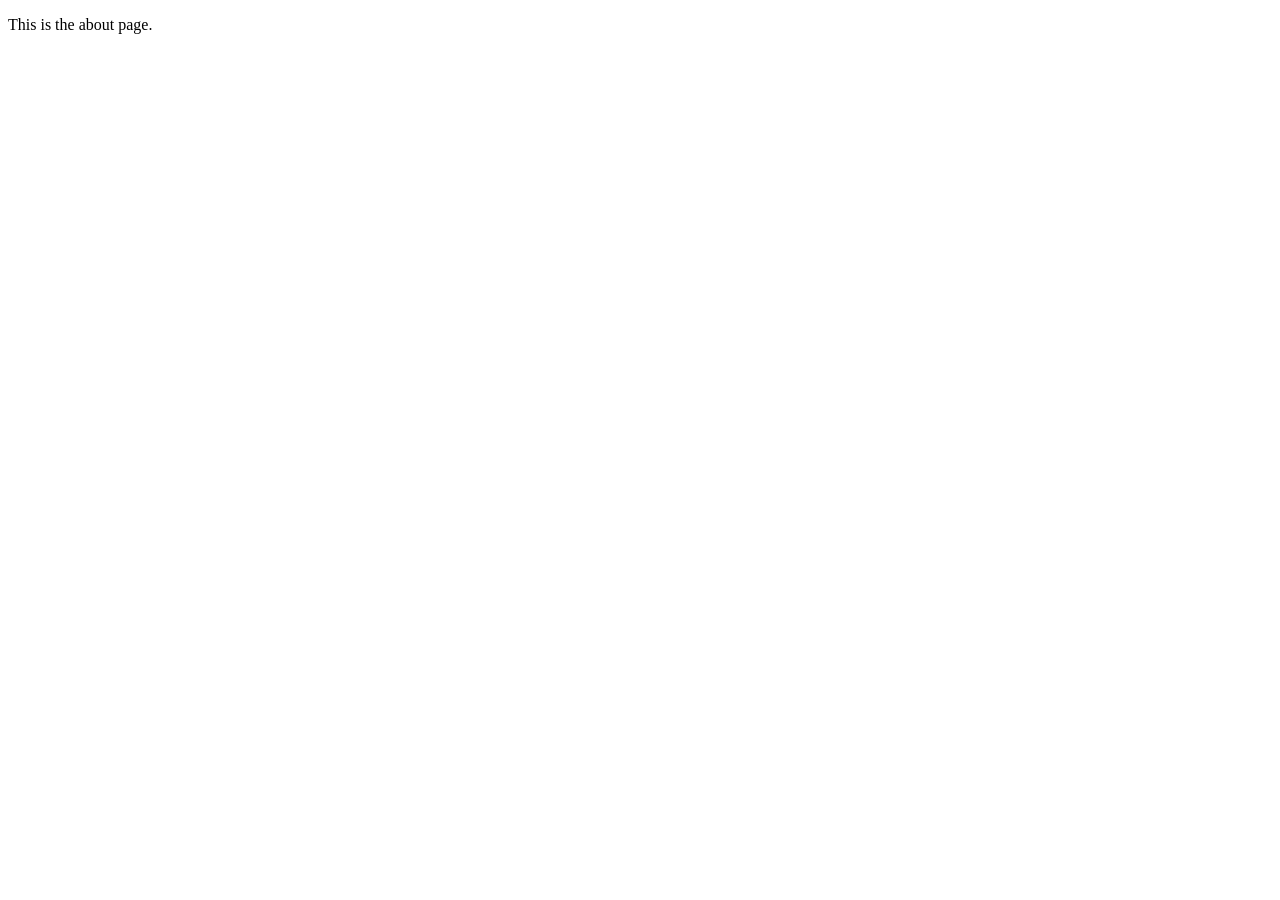
<file: templates/about.html>
<!DOCTYPE html>
<html lang="en">
<head>
    <meta charset="UTF-8">
    <meta name="viewport" content="width=device-width, initial-scale=1.0">
    <title>Document</title>
</head>
<body>
    <p>This is the about page.</p>
</body>
</html>
</file>
